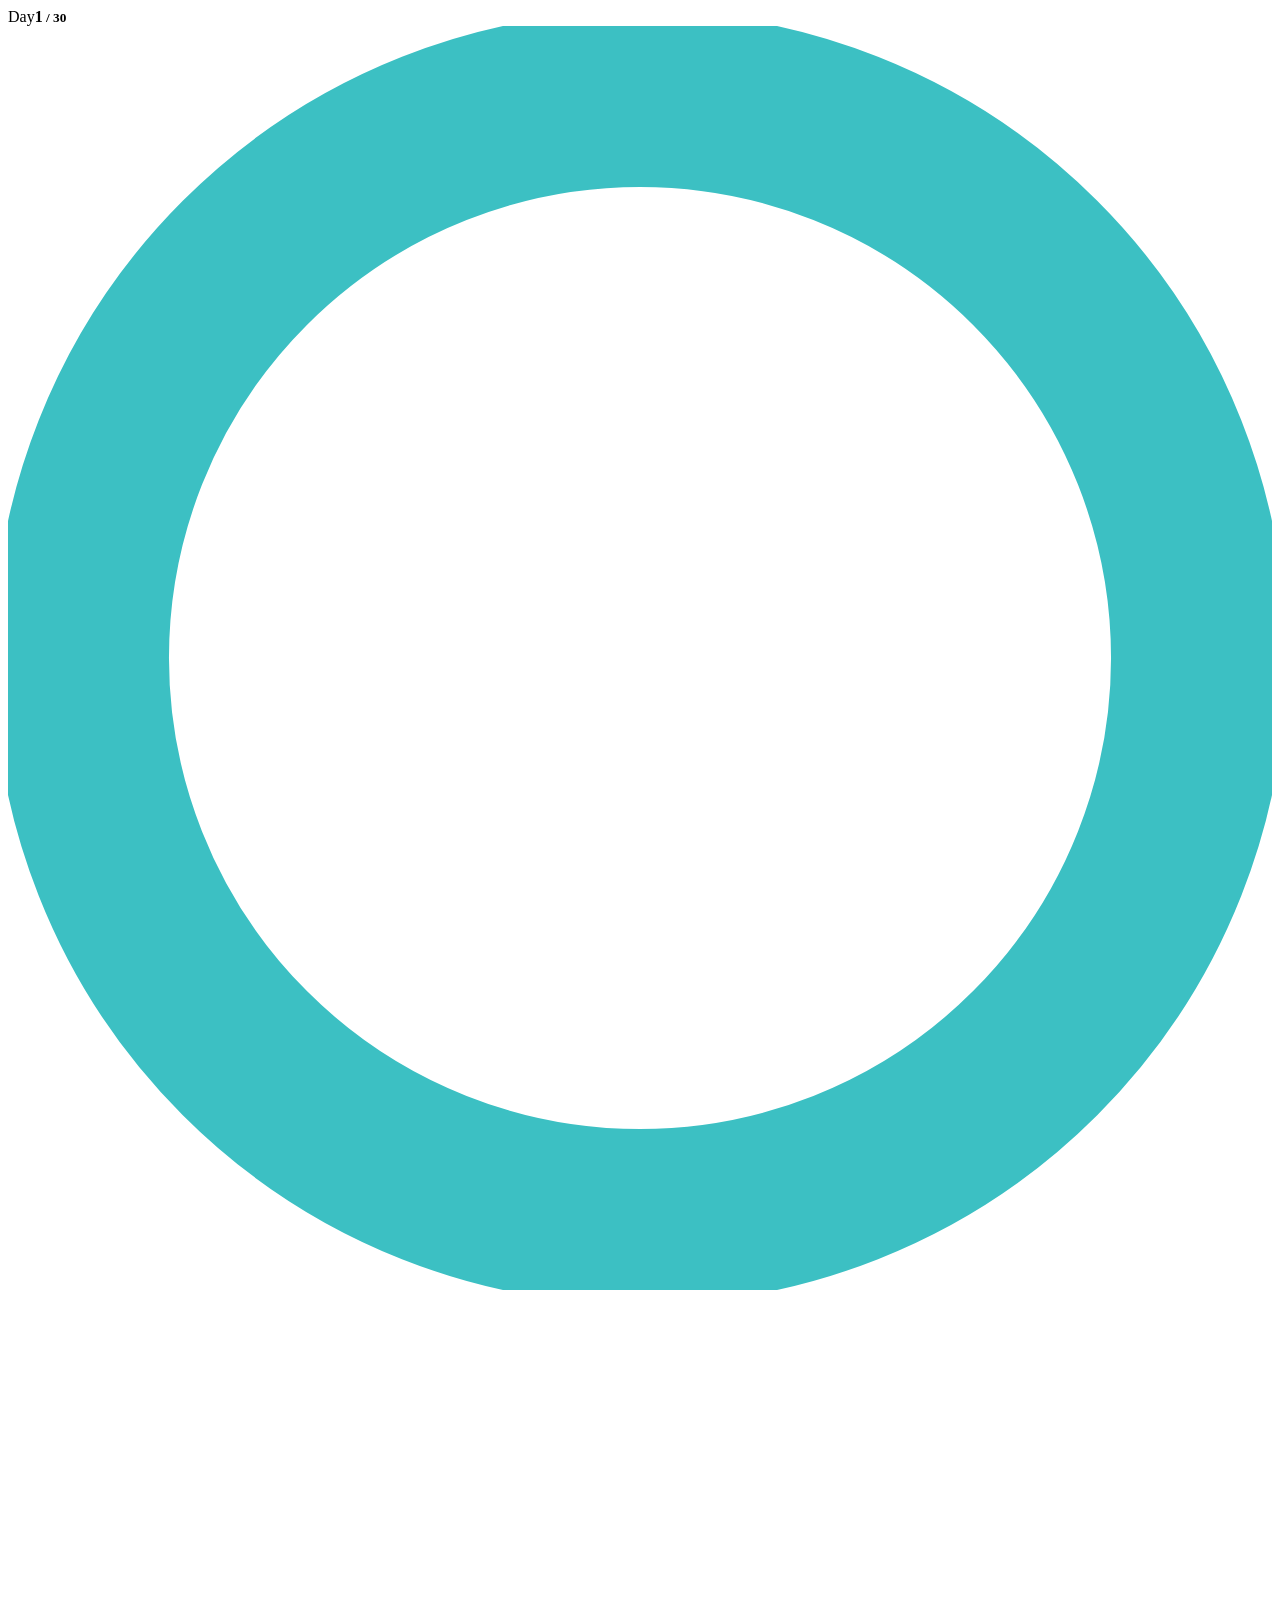
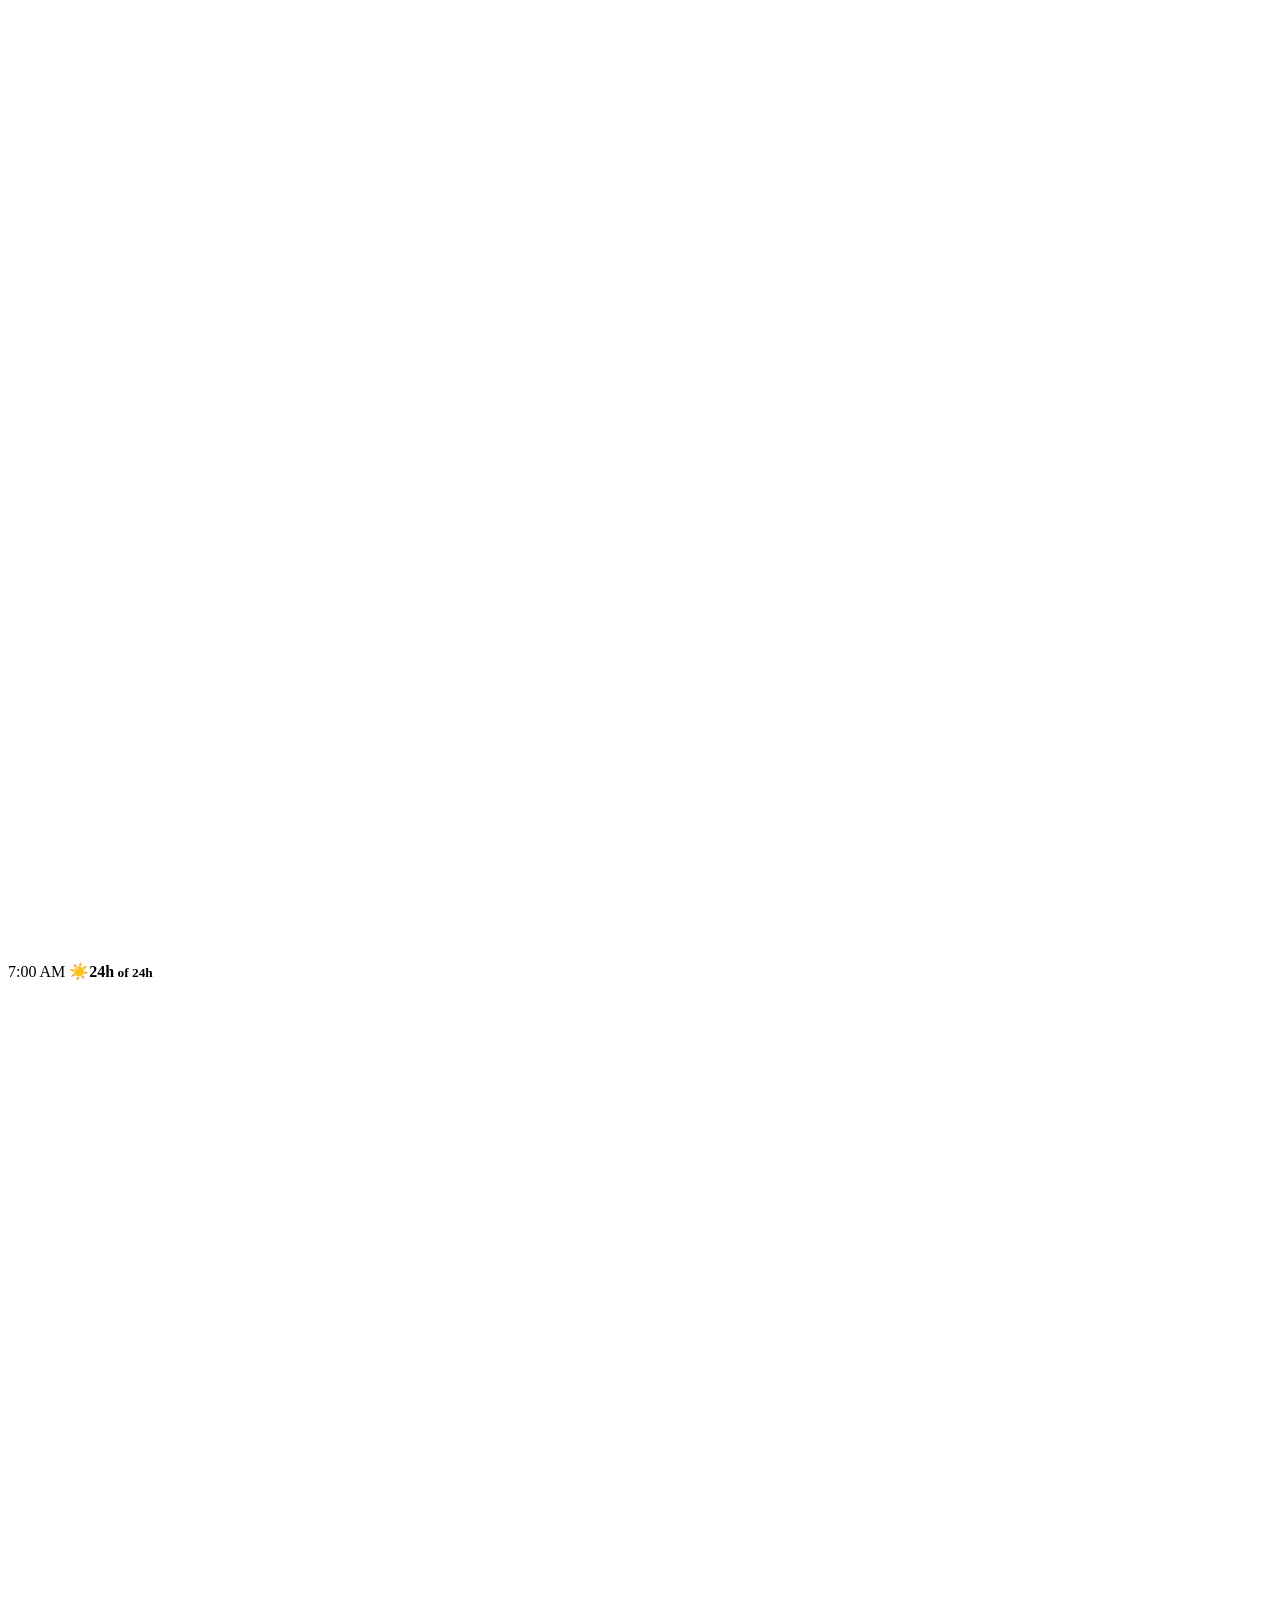
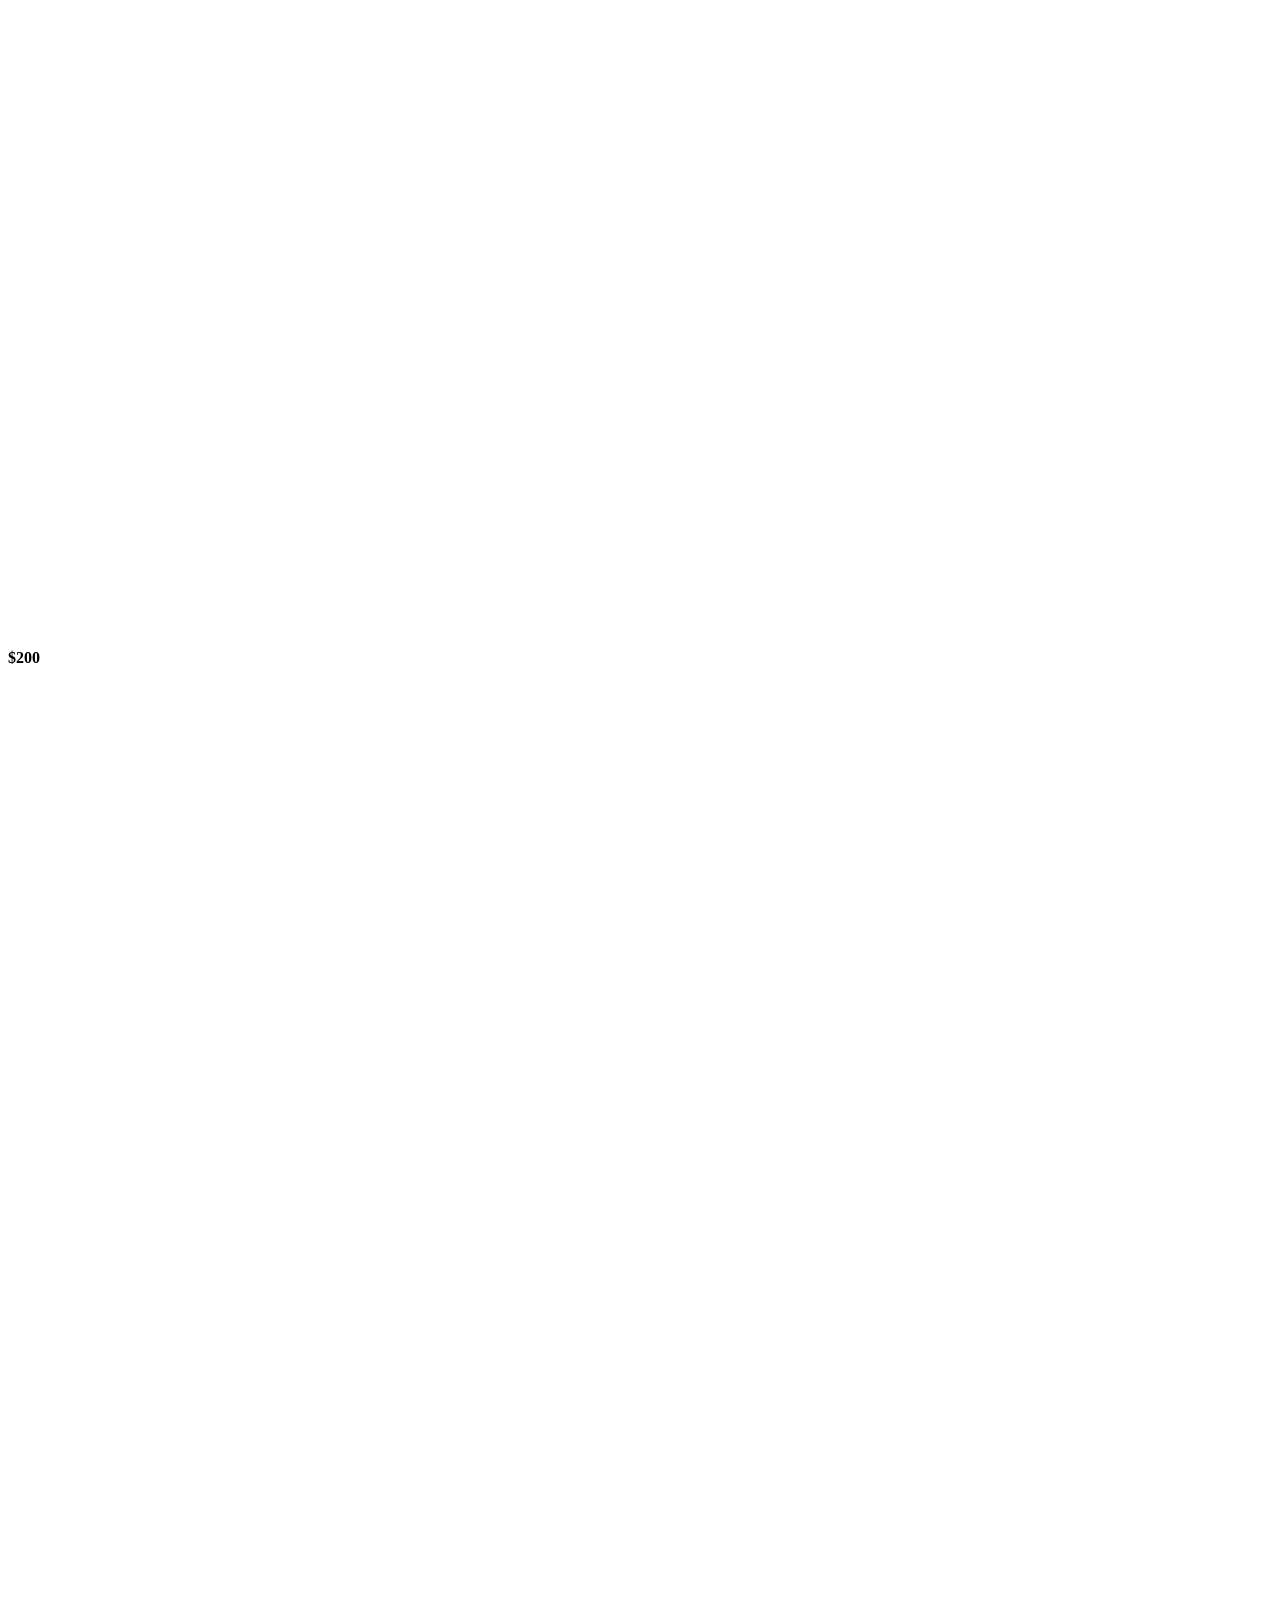
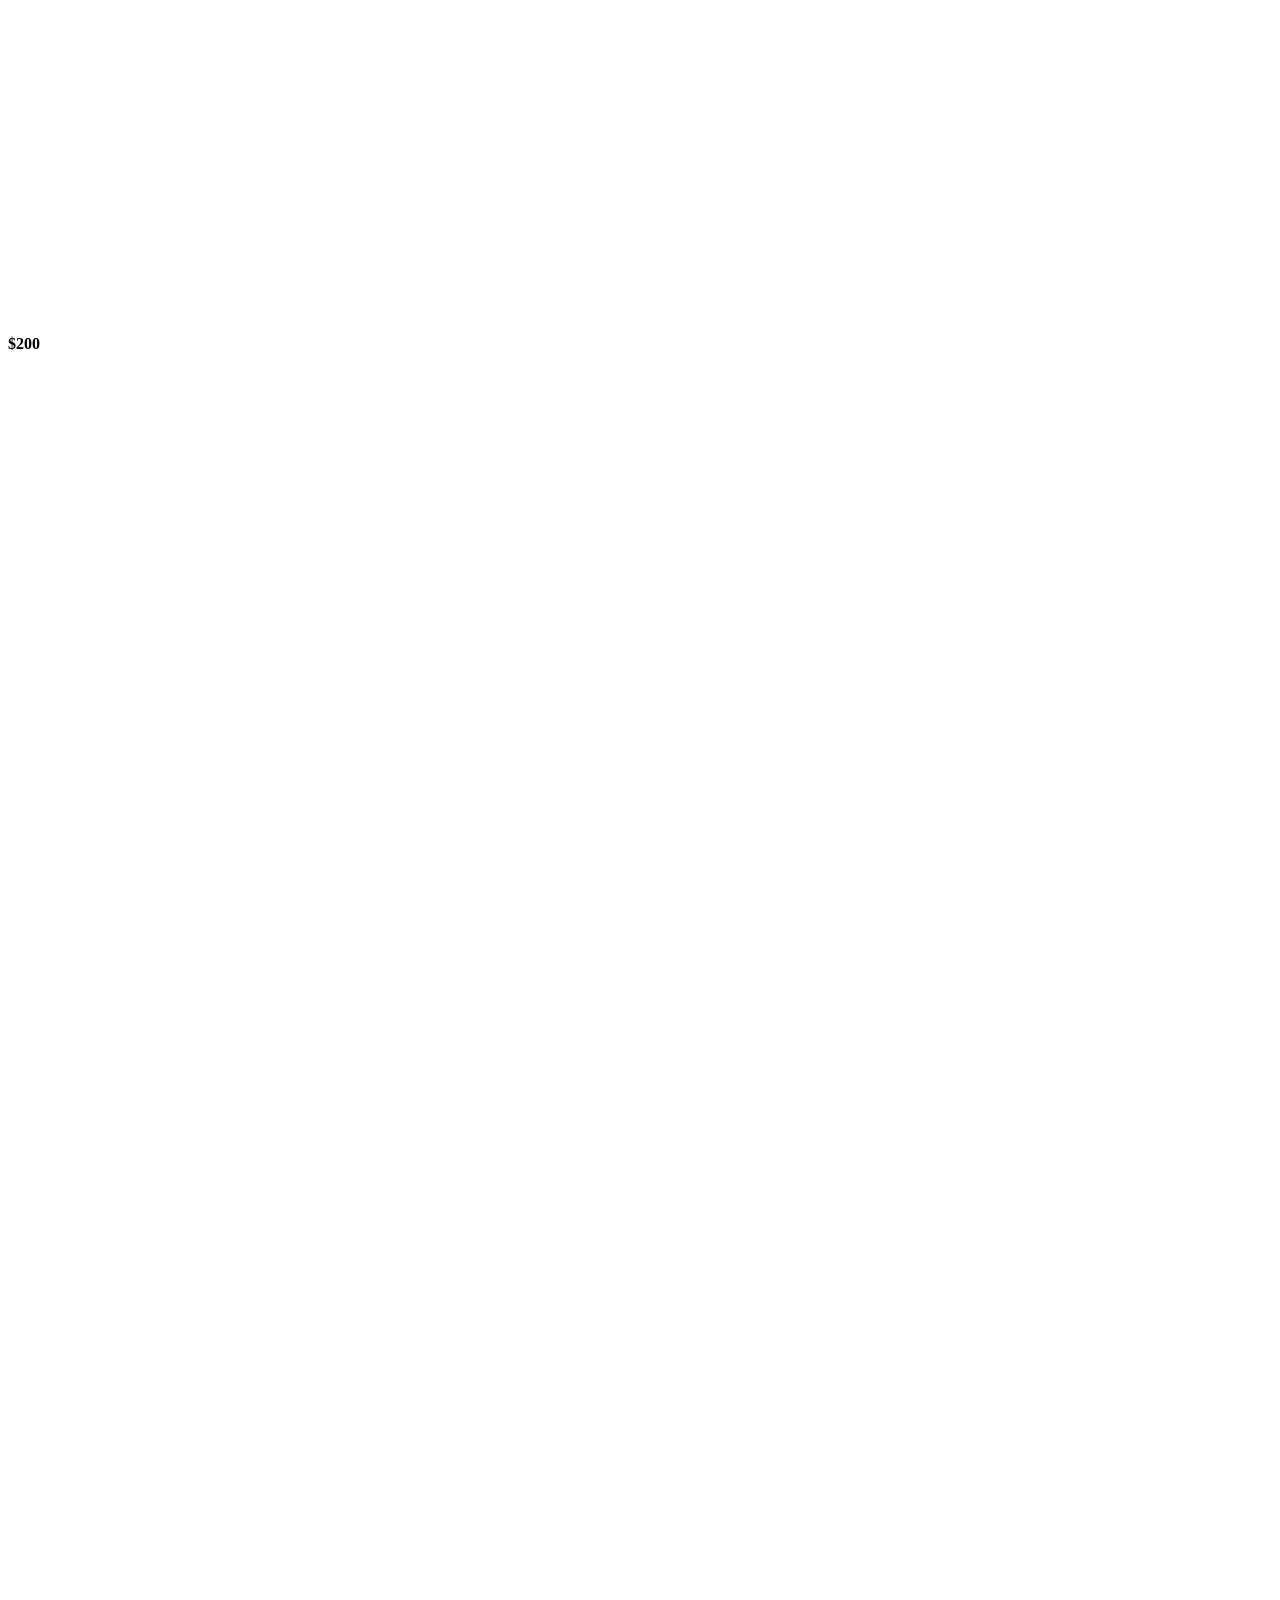
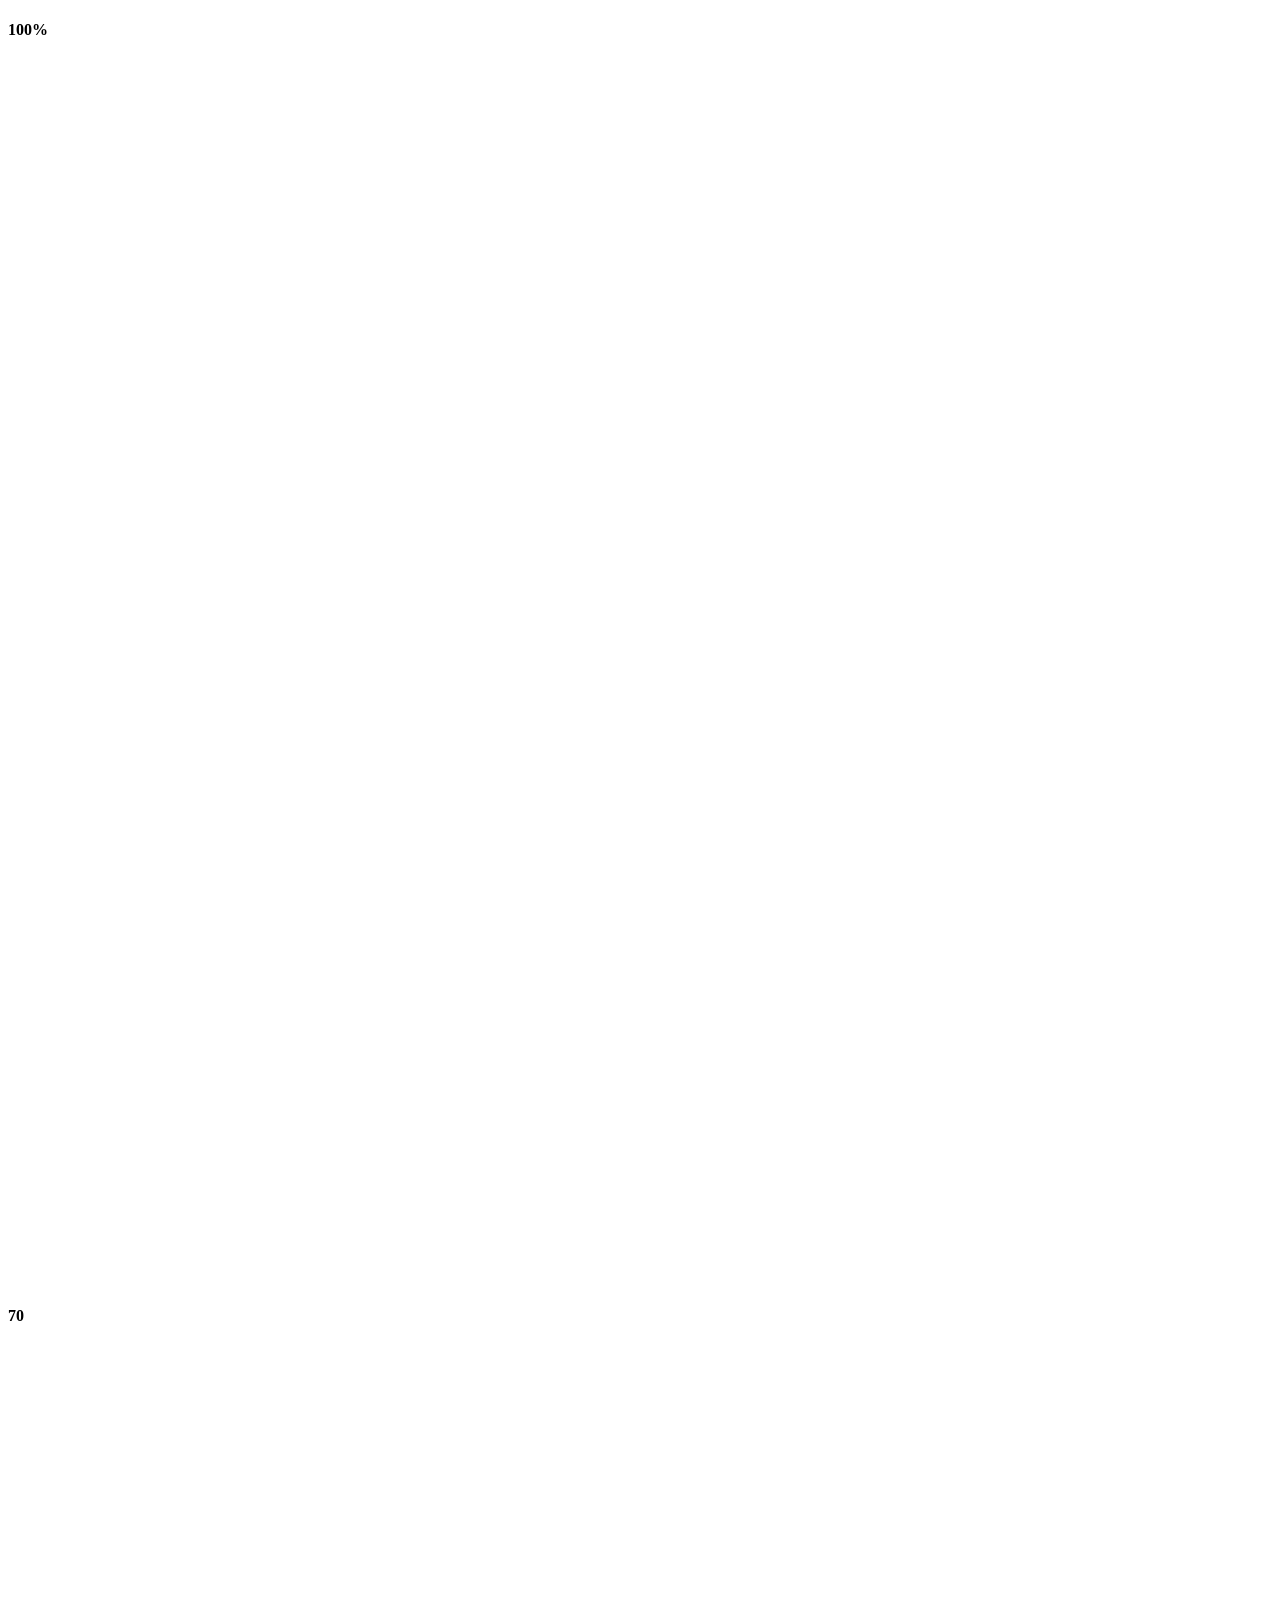
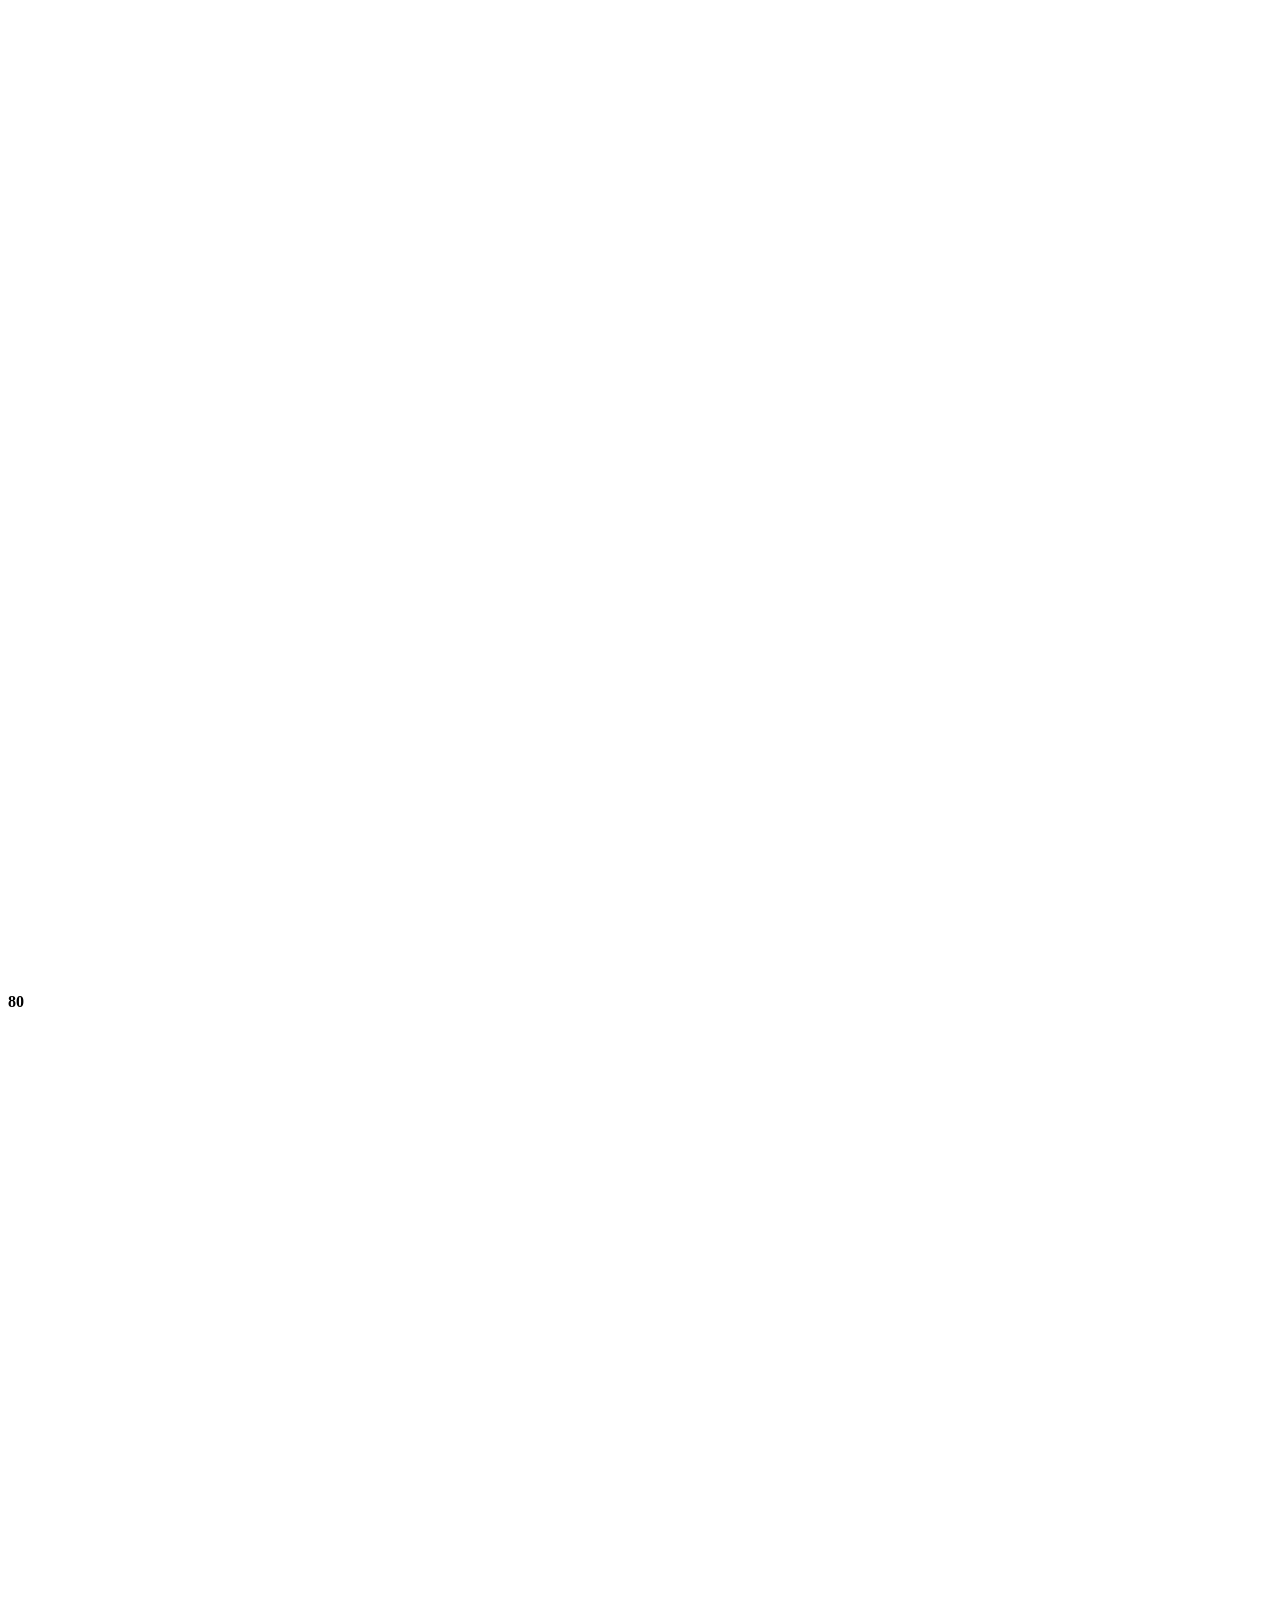
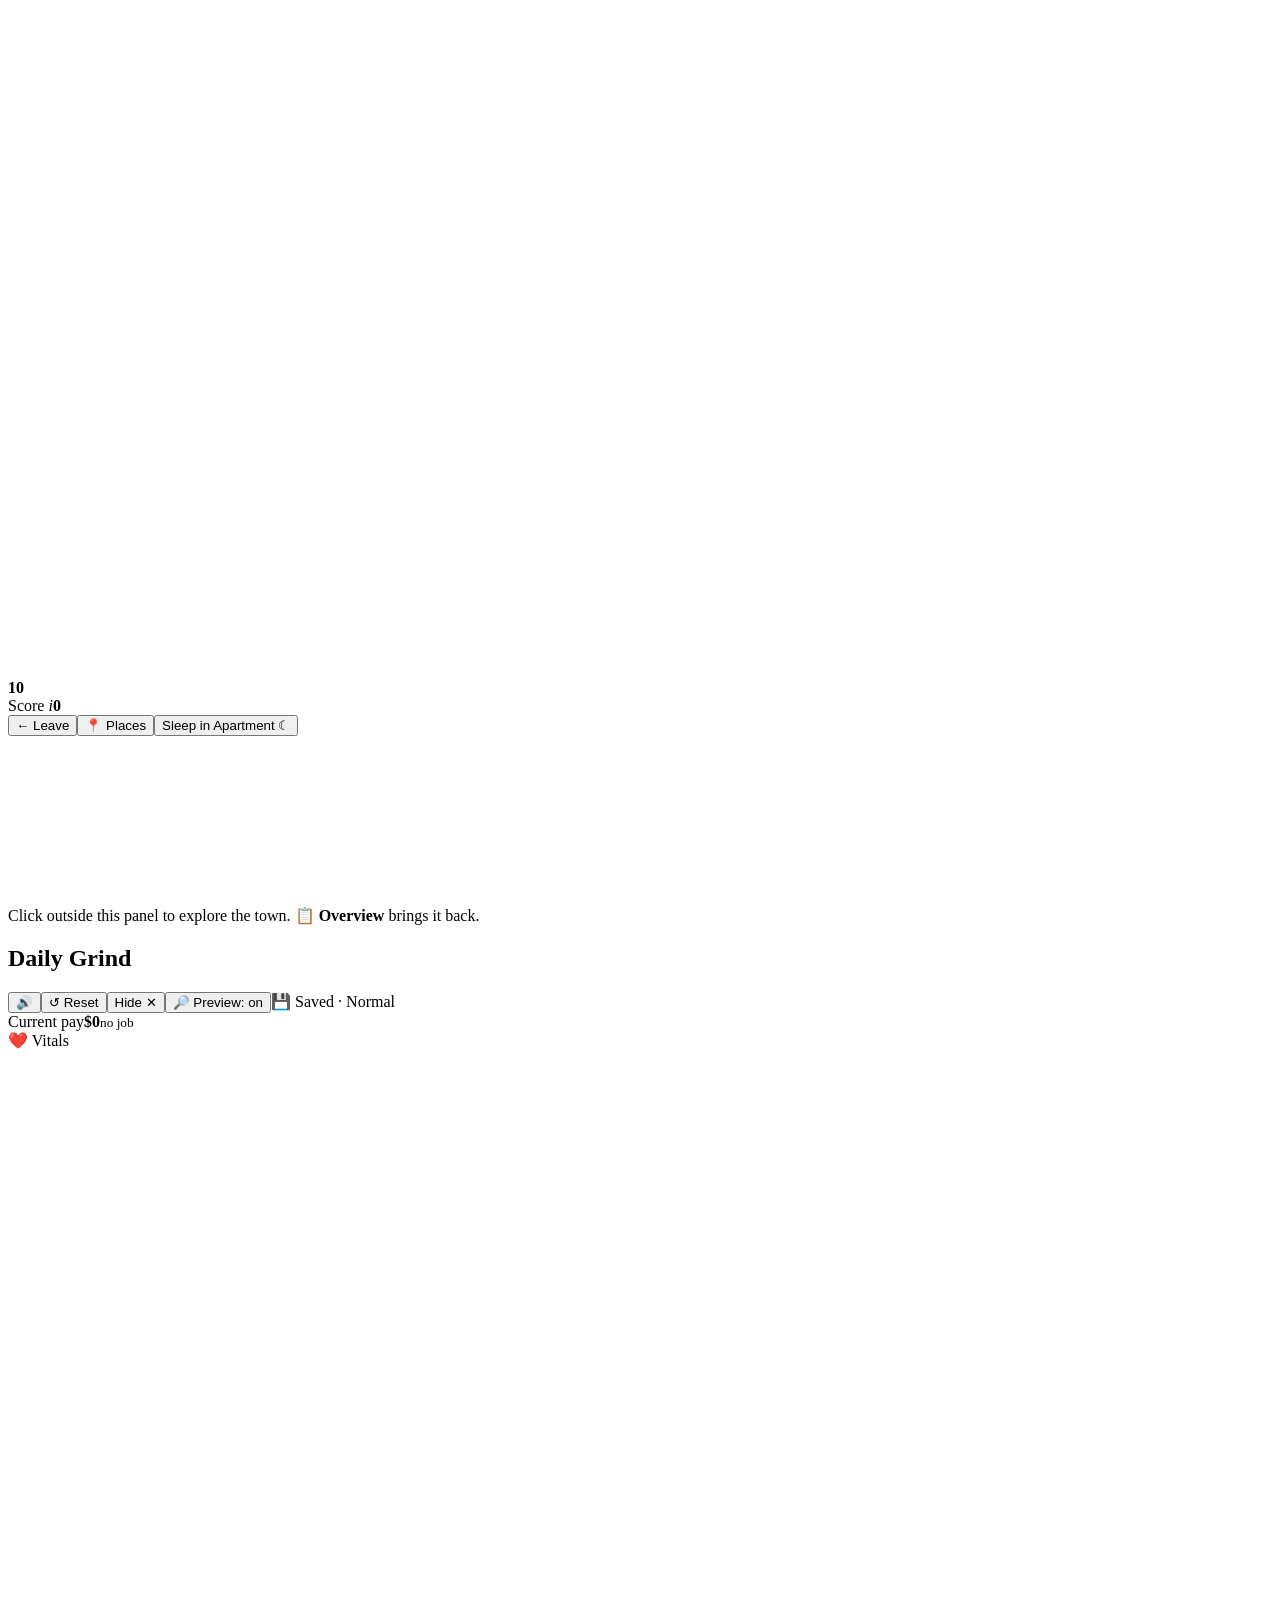
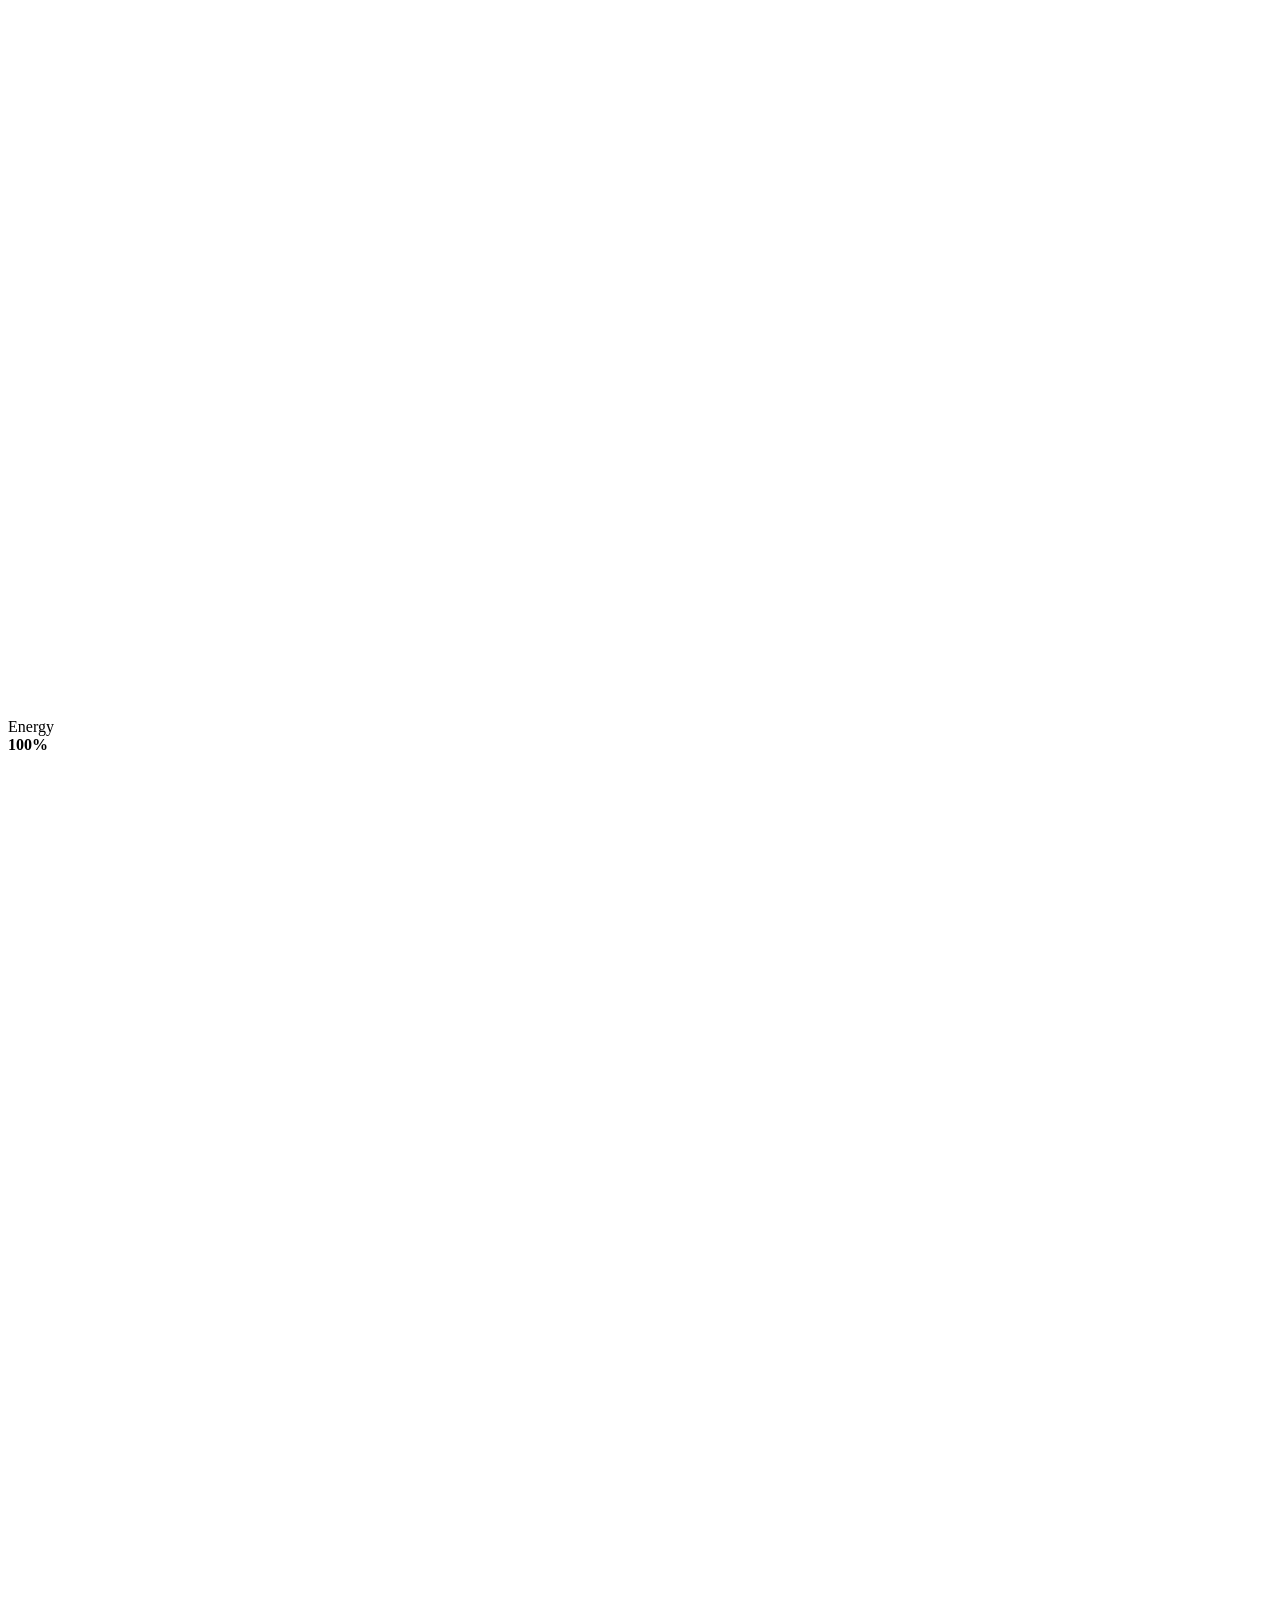
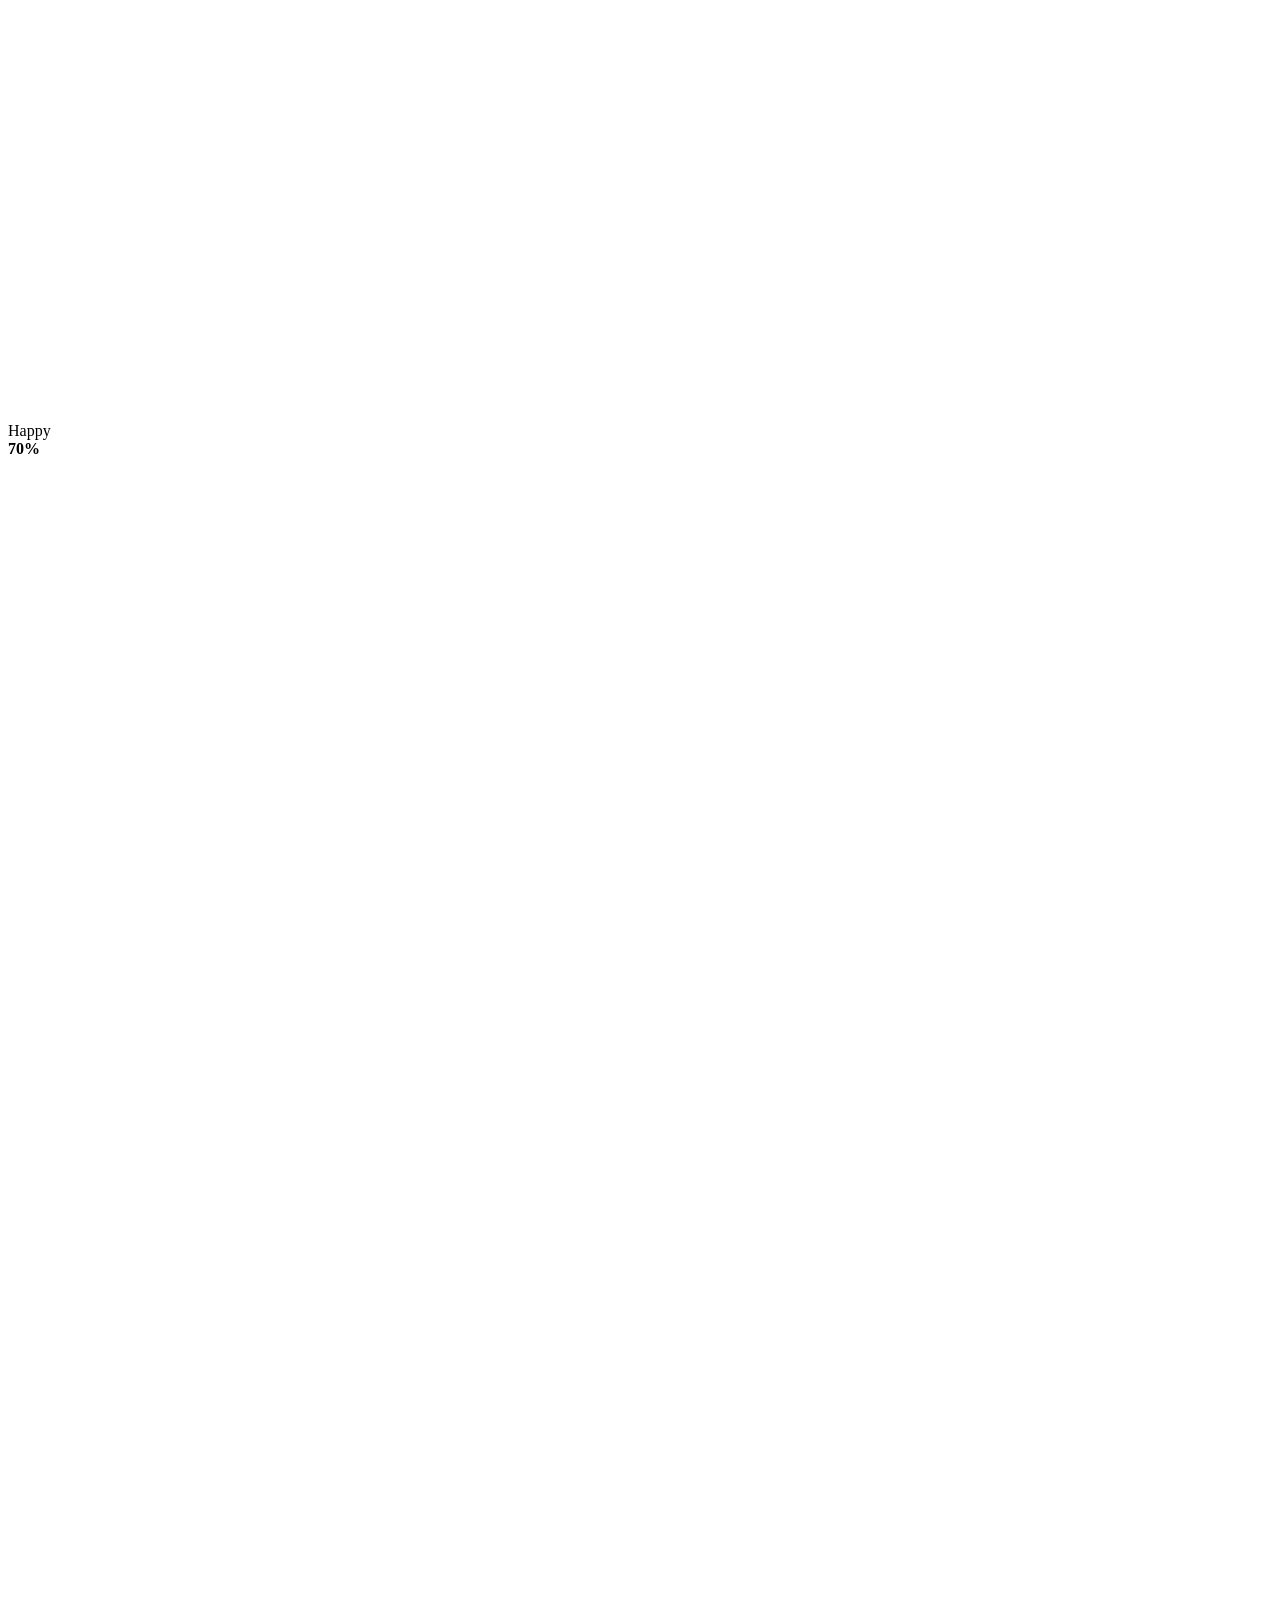
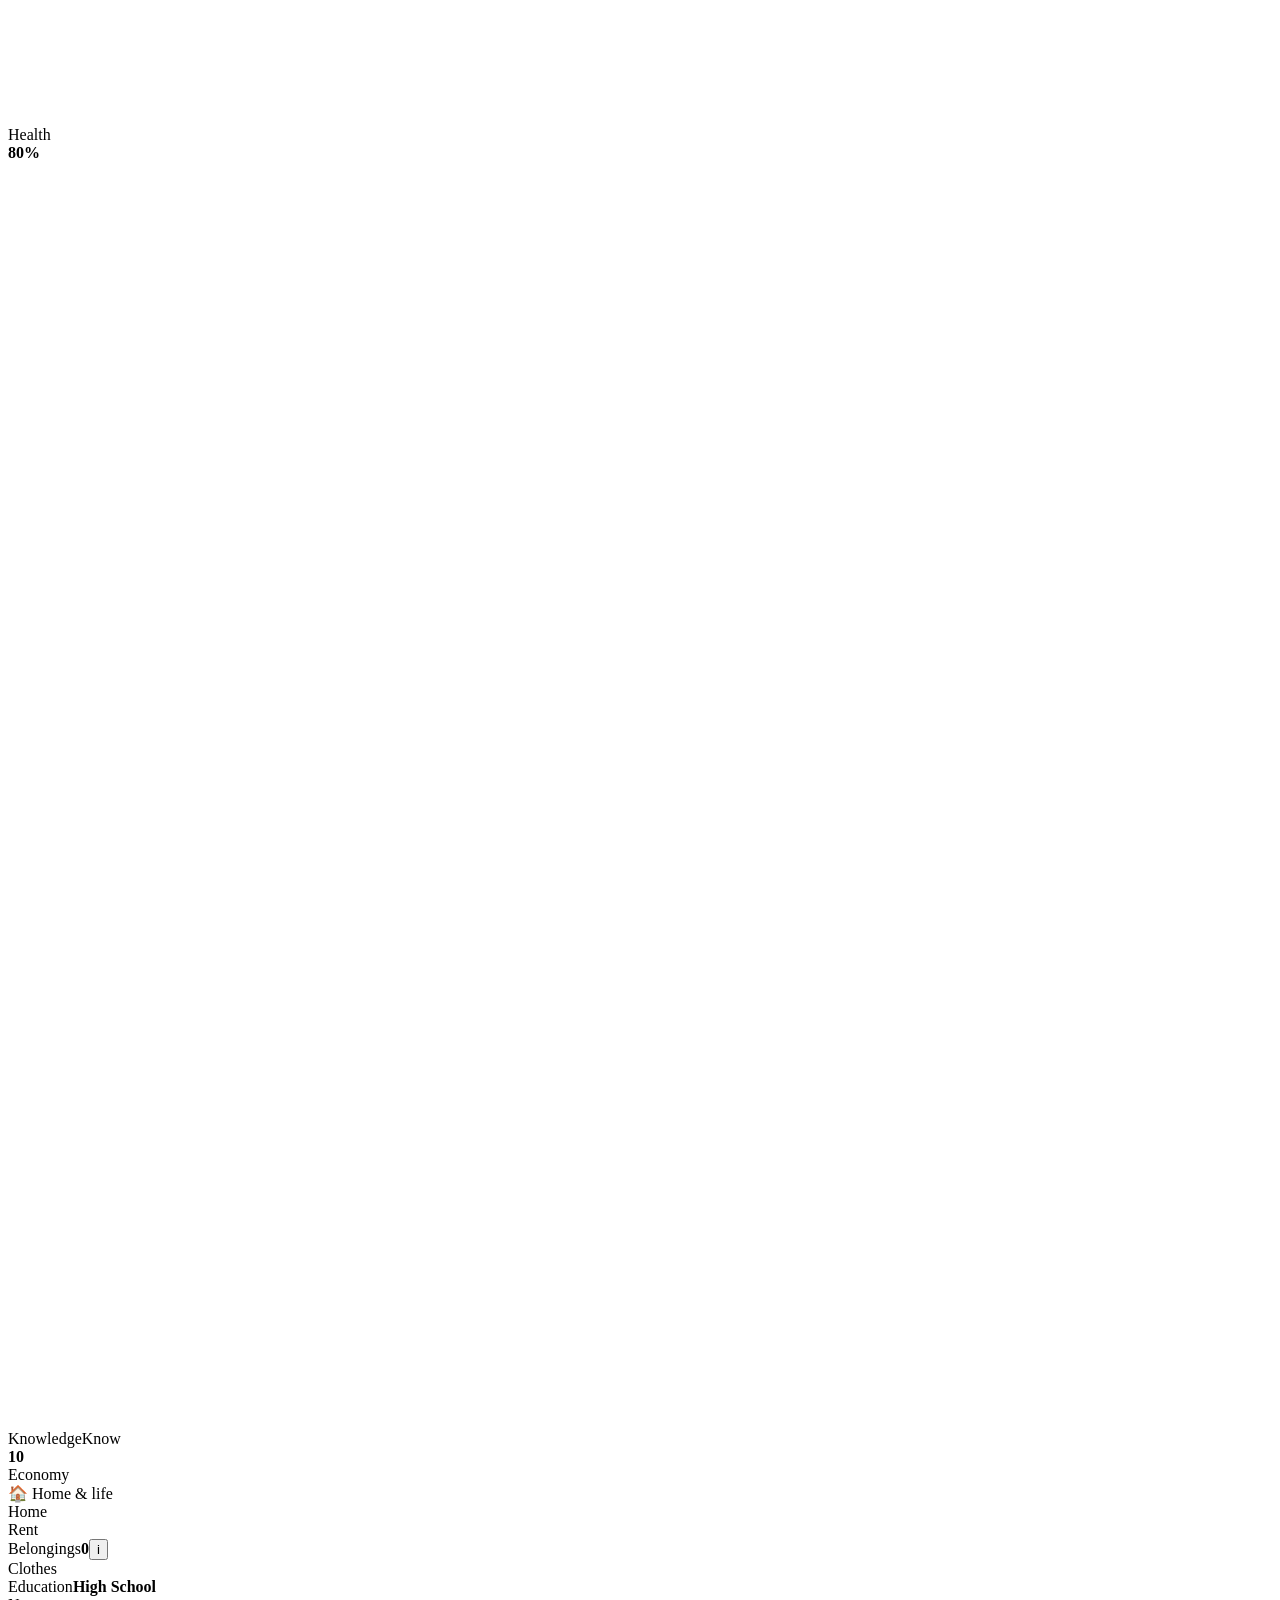
<file: src/index.html>
<!DOCTYPE html>
<html lang="en">
<head>
<meta charset="utf-8">
<meta name="viewport" content="width=device-width, initial-scale=1, viewport-fit=cover">
<title>Daily Grind</title>
<meta name="description" content="Daily Grind: build a life from scratch in a small town. Work, study, save, and keep up with your rivals.">
<!--@site-->
<meta name="theme-color" content="#34312e">
<link rel="manifest" href="manifest.webmanifest">
<link rel="icon" type="image/png" href="icons/icon-192.png">
<link rel="apple-touch-icon" href="icons/icon-192.png">
<!--@/site-->
<style>
/*@css*/
</style>
</head>
<body>
<svg width="0" height="0" style="position:absolute" aria-hidden="true"><defs>
<linearGradient id="glass" x1="0" y1="0" x2="1" y2="1"><stop offset="0" stop-color="#a9d3e6"/><stop offset=".5" stop-color="#4f7fa0"/><stop offset="1" stop-color="#1f3d56"/></linearGradient>
<linearGradient id="warm" x1="0" y1="0" x2="0" y2="1"><stop offset="0" stop-color="#ffe7ae"/><stop offset="1" stop-color="#f0a950"/></linearGradient>
<linearGradient id="shade" x1="0" y1="0" x2="0" y2="1"><stop offset="0" stop-color="#000" stop-opacity="0"/><stop offset="1" stop-color="#000" stop-opacity=".28"/></linearGradient>
<linearGradient id="screen" x1="0" y1="0" x2="1" y2="1"><stop offset="0" stop-color="#ff3d81"/><stop offset="1" stop-color="#3d7bff"/></linearGradient>
<linearGradient id="screen2" x1="0" y1="0" x2="1" y2="1"><stop offset="0" stop-color="#2ee6c5"/><stop offset="1" stop-color="#7a3dff"/></linearGradient>
<linearGradient id="poster1" x1="0" y1="0" x2="0" y2="1"><stop offset="0" stop-color="#f2994a"/><stop offset="1" stop-color="#8e2de2"/></linearGradient>
<linearGradient id="poster2" x1="0" y1="0" x2="0" y2="1"><stop offset="0" stop-color="#27b3ff"/><stop offset="1" stop-color="#0b2a6b"/></linearGradient>
<pattern id="brick" width="10" height="6" patternUnits="userSpaceOnUse"><rect width="10" height="6" fill="#a65a43"/><path d="M0 3h10M5 0v3M0 3v3" stroke="#7d3f2e" stroke-width=".6" fill="none"/></pattern>
<pattern id="wood" width="4" height="10" patternUnits="userSpaceOnUse"><rect width="4" height="10" fill="#9a6b43"/><path d="M0 0v10" stroke="#7a5232" stroke-width=".7"/></pattern>
<radialGradient id="leaf" cx=".35" cy=".3" r=".8"><stop offset="0" stop-color="#9bd65f"/><stop offset="1" stop-color="#3a8a38"/></radialGradient>
<linearGradient id="water" x1="0" y1="0" x2="1" y2="1"><stop offset="0" stop-color="#8fd0ee"/><stop offset="1" stop-color="#3f86b5"/></linearGradient>
<linearGradient id="col" x1="0" y1="0" x2="1" y2="0"><stop offset="0" stop-color="#fff"/><stop offset=".6" stop-color="#ddd8cb"/><stop offset="1" stop-color="#b9b3a3"/></linearGradient>
<radialGradient id="gold" cx=".35" cy=".3" r=".8"><stop offset="0" stop-color="#fff0a8"/><stop offset="1" stop-color="#b8860b"/></radialGradient>
<pattern id="brickd" width="10" height="6" patternUnits="userSpaceOnUse"><rect width="10" height="6" fill="#5c3b31"/><path d="M0 3h10M5 0v3M0 3v3" stroke="#3d2620" stroke-width=".6" fill="none"/></pattern>
</defs></svg>
<header class="hud" id="hud">
  <div class="hstats">
    <div class="tcell"><span class="l">Day</span><b><span id="day">1</span><small id="dayMax"> / 30</small></b></div>
        <div class="tcell tleft" id="donutWrap"><svg class="donut" viewBox="0 0 36 36" aria-hidden="true"><circle cx="18" cy="18" r="15.9155" fill="none" stroke="rgba(255,255,255,.18)" stroke-width="5"/><circle id="donut" cx="18" cy="18" r="15.9155" fill="none" stroke="#3cc0c3" stroke-width="5" stroke-dasharray="100 100" stroke-linecap="round" transform="rotate(-90 18 18)"/><text id="donutTxt" x="18" y="21" text-anchor="middle" font-size="8.5" font-weight="800" fill="#fff">100%</text></svg><div><span class="l"><svg class="ic" viewBox="0 0 24 24" aria-hidden="true"><use href="#ic-time"/></svg><span id="clockNow">7:00 AM</span> <span id="clockIcon">☀️</span></span><b><span id="ap">24h</span><small id="apOf"> of 24h</small></b></div></div>
        
    <div class="tcell" id="hNwC" data-tip="Net worth: cash + bank + investments + the resale value of your things, minus any loan and bills you owe. Ranks are milestones on the way: the game runs to its last day." tabindex="0"><span class="l icl"><svg class="ic" viewBox="0 0 24 24" role="img" aria-label="Net worth"><use href="#ic-worth"/></svg></span><b id="hNw">$200</b></div>
    <div class="tcell" data-tip="Cash in hand. Pays for food, shopping and rent. Bank savings and investments are not included." tabindex="0"><span class="l icl"><svg class="ic" viewBox="0 0 24 24" role="img" aria-label="Cash"><use href="#ic-cash"/></svg></span><b id="hCash">$200</b></div>
    <div class="tcell" data-tip="Energy: work and study use it up; food, rest and sleep restore it. Under 30% your shifts pay less and you fall ill more easily." tabindex="0"><span class="l icl"><svg class="ic" viewBox="0 0 24 24" role="img" aria-label="Energy"><use href="#ic-energy"/></svg></span><b id="hEn">100%</b></div>
    <div class="tcell" data-tip="Happiness: fun, good food and comfort at home raise it. Low happiness cuts your pay, and too long at rock bottom ends the game." tabindex="0"><span class="l icl"><svg class="ic" viewBox="0 0 24 24" role="img" aria-label="Happiness"><use href="#ic-happy"/></svg></span><b id="hHp">70</b></div>
    <div class="tcell" data-tip="Health: healthy meals, the gym and sleeping at home raise it. Junk food, hunger and illness lower it. Poor health means more illness and lower pay." tabindex="0"><span class="l icl"><svg class="ic" viewBox="0 0 24 24" role="img" aria-label="Health"><use href="#ic-health"/></svg></span><b id="hHl">80</b></div>
    <div class="tcell" data-tip="Knowledge: grows with study, devices and investing. Better jobs need more of it, and it raises your shift pay." tabindex="0"><span class="l icl"><svg class="ic" viewBox="0 0 24 24" role="img" aria-label="Knowledge"><use href="#ic-know"/></svg></span><b id="hKn">10</b></div>
    <div class="tcell" id="hInvC" hidden><span class="l">Invest</span><b id="hInv">$0</b><small id="hInvPL"></small></div>
    <div class="tcell sc" data-tip="score" tabindex="0"><span class="l"><span class="sclbl">Score </span><i class="hinfo" aria-label="How the score is worked out">i</i></span><b id="hScore">0</b><small id="hBest"></small></div>
  </div>
  <div class="actbar" id="actbar"><button class="btn alt" id="hudLeave">← Leave</button><button class="btn alt places-btn" id="hudPlaces" title="List of places">📍 Places</button><button class="btn alt" id="hudOv" hidden title="Show the overview window">📋 Overview</button><button class="btn" id="hudEnd">Sleep in Apartment ☾</button></div>
  <div class="daybar" id="daybar" aria-hidden="true"></div>
</header>
<main class="board" id="board">
  <svg id="map" class="map" aria-hidden="true"></svg>
  <div class="cloud"></div><div class="cloud b"></div>
  <section class="center" id="center" aria-label="Game panel">
    <div id="sr" class="sr" aria-live="polite" aria-atomic="true"></div>
    <div id="overview">
      <p class="ovtip">Click outside this panel to explore the town. <b>📋 Overview</b> brings it back.</p>
      <h1>Daily Grind</h1> <button class="mute" id="muteBtn" aria-pressed="false" title="Sound on/off">🔊</button><button class="mute reset" id="resetBtn" title="Wipe the save and start a fresh game">↺ Reset</button><button class="mute ovhide" id="ovHide" title="Hide this panel to see the whole town">Hide ✕</button><button class="mute" id="previewBtn" aria-pressed="true" title="Ask before big actions, showing what they will cost">🔎 Preview: on</button><span class="saved"><span id="saveSt" role="status" title="Your progress is saved in this browser">💾 Saved</span> · <span id="diffTag">Normal</span></span>
      <div class="top">
        <div class="tcell pay"><span class="l">Current pay</span><b id="pay">$0</b><small id="payRole">no job</small>
          <div class="grp g-vit inpay">
            <div class="gh">❤️ Vitals</div>
            <div class="mrow"><span><svg class="ic" viewBox="0 0 24 24" aria-hidden="true"><use href="#ic-energy"/></svg>Energy</span><div class="bar"><i id="enBar"></i></div><b id="energy">100%</b></div>
            <div class="mrow"><span><svg class="ic" viewBox="0 0 24 24" aria-hidden="true"><use href="#ic-happy"/></svg>Happy</span><div class="bar"><i id="hpBar"></i></div><b id="happy">70%</b></div>
            <div class="mrow"><span><svg class="ic" viewBox="0 0 24 24" aria-hidden="true"><use href="#ic-health"/></svg>Health</span><div class="bar"><i id="hlBar"></i></div><b id="health">80%</b></div>
            <div class="mrow"><span><svg class="ic" viewBox="0 0 24 24" aria-hidden="true"><use href="#ic-know"/></svg><span class="lfull">Knowledge</span><span class="lshort">Know</span></span><div class="bar kb"><i id="knBar"></i></div><b id="know">10</b></div>
            <div class="meal" id="meal"></div>
          </div>
        </div>
        <div class="tcell econ"><span class="l">Economy</span><div id="econ"></div></div>
      </div>
      <div class="goals" id="goals" hidden></div>
      <div class="alerts" id="warn" hidden></div>
      <div class="moment" id="momentBox" hidden></div>
      <div class="sumcard" id="sumcard" hidden></div>
      <div class="grp g-life g-home">
        <div class="gh">🏠 Home &amp; life</div>
        <div class="hgrid">
          <div class="kv"><span>Home</span><b id="homeName"></b></div>
          <div class="kv"><span>Rent</span><b id="rent"></b></div>
          <div class="kv"><span>Belongings</span><b class="belb"><span id="belong">0</span><button type="button" class="ib belbtn" id="belongBtn" aria-expanded="false" aria-controls="belongPop" title="Everything you own">i</button></b></div>
          <div class="belpop" id="belongPop" hidden></div>
          <div class="kv"><span>Clothes</span><span id="wardrobe" class="wchips"></span></div>
          <div class="kv"><span>Education</span><b id="edu">High School</b></div>
          <div class="kv sub"><span id="eduSub">No courses yet</span></div>
        </div>
      </div>
      <div class="grp g-nw">
        <div class="gh">💰 Net worth</div>
        <div class="nwrow"><b id="nw">$200</b><span><span id="goalAmt">next: Comfortable $1,000</span></span></div>
        <div class="seg" id="seg"><i class="s1" id="sgCash"></i><i class="s2" id="sgBank"></i><i class="s4" id="sgInv"></i><i class="s3" id="sgAsset"></i></div>
        <div class="parts">
          <div><span class="dot d1"></span>Cash<b id="cash">$200</b></div>
          <div><span class="dot d2"></span>Bank<b id="bank">$0</b></div>
          <div><span class="dot d4"></span>Invest<b id="invv">$0</b></div>
          <div><span class="dot d3"></span>Assets<b id="assets">$0</b></div>
          <div><span class="dot d5"></span>Loan<b id="loanv" class="owe">$0</b></div>
          <div id="billsRow" hidden><span class="dot d5"></span>Bills<b id="billsv" class="owe">$0</b></div>
        </div>
        <div class="invline" id="invline" hidden></div>
        <p class="bankapp"><button type="button" class="btn alt" id="phoneBtn">📱 Phone</button> <small id="phoneNote"></small></p>
        <div class="invline" id="debtline" hidden></div>
      </div>
      <div class="grp g-riv" id="rivBox" hidden>
        <div class="gh">🏁 Cousins’ scoreboard <small id="rivSub"></small></div>
        <div id="rivList"></div>
      </div>
      <div class="loghead"><h2>Daily log</h2><span style="display:flex;gap:8px"><button class="btn alt" id="logBig" aria-expanded="false" aria-controls="log" title="Show more of the log">Expand log</button><button class="btn alt" id="rulesBtn" title="How the game ends">How it ends</button></span></div>
      <div id="log" role="log"></div>
    </div>

    <div id="shop" hidden>
      <div class="shophead"><h2 id="shopTitle" style="margin:0"></h2></div>
      <div class="say" id="say"></div>
      <div class="result" id="result"></div>
      <div id="shopBody"></div>
    </div>
  </section>
  <div id="evwrap" hidden><div id="event" class="evcard" role="dialog" aria-live="assertive"></div></div>
</main>

<div class="over" id="welcome" role="dialog" aria-modal="true" aria-labelledby="wlT"><div class="card rules welcome-card">
  <h2 id="wlT">Daily Grind</h2>
  <p class="wl-tag">Beat your cousins before the reunion dinner.</p>
  <p class="wl-pitch">Build a life from scratch in a small town. Reach <b><span id="cfgGoal">$1,000</span> net worth</b> without going broke, burning out or skipping meals.</p>
  <div class="wl-start" id="diffs">
    <button class="btn wl-go" data-diff="normal" id="welcomeGo"><b id="welcomeGoT">▶ Start playing</b><small>$200 to start, 20 days, standard prices</small></button>
    <button type="button" class="btn alt wl-go" id="welcomeRivals"><b>🏁 Play against AI rivals</b><small id="welcomeRivalsT">30 days, three cousins, a scoreboard for the reunion dinner</small></button>
    <label class="wl-coach"><input type="checkbox" id="coachOn" checked> Guide me through my first day</label>
    <details id="customGame" class="wmore"><summary><i class="ib">⚙</i>Custom game: rivals, difficulty, starting trait</summary><div class="more-b">
  <details id="traitBox" class="tbox"><summary><span>🎭 Starting trait: <b id="traitPick">No trait</b></span><small>optional · tap to change</small></summary>
  <div class="traits" id="traits" role="radiogroup" aria-label="Starting trait"></div></details>
  <div id="modeWrap"><h3>How do you want to play?</h3>
  <div class="diffs modes" id="modes" role="radiogroup" aria-label="Game mode">
    <button type="button" class="btn" data-mode="single" aria-pressed="true"><b>🎯 Single game</b><small id="modeSingleTxt">20 days, your own score</small></button>
    <button type="button" class="btn alt" data-mode="rivals" aria-pressed="false"><b>🏁 With AI rivals</b><small id="modeRivalsTxt">30 days, your cousins, a reunion-dinner scoreboard</small></button>
  </div>
  <div class="rivopts" id="rivOpts" hidden>
    <div><span>Rivals</span><span class="rseg" id="rivCount"><button type="button" data-rc="1">1</button><button type="button" data-rc="2">2</button><button type="button" data-rc="3" class="on">3</button></span></div>
    <div><span>Level</span><span class="rseg" id="rivLevel"><button type="button" data-rl="easy">Easy</button><button type="button" data-rl="medium" class="on">Medium</button><button type="button" data-rl="expert">Expert</button><button type="button" data-rl="mixed">Mixed</button></span></div>
    <div><span>Town mood</span><span class="rseg" id="rivMood"><button type="button" data-rm="friendly">😊 Friendly</button><button type="button" data-rm="competitive" class="on">⚖️ Competitive</button><button type="button" data-rm="cutthroat">🔪 Cutthroat</button></span></div>
  </div></div>
  <div id="diffsWrap"><h3>Other difficulties</h3>
  <div class="diffs">
    <button class="btn alt" data-diff="easy"><b>Easy</b><small>$500 to start, 20 days, cheaper prices, fewer illnesses</small></button>
    <button class="btn alt" data-diff="hard"><b>Hard</b><small>$100 to start, 20 days, prices +15%, pay −5%, more illness</small></button>
  </div><p class="wl-note">Easy and Hard start the game straight away with the choices above. “Start playing” is Normal.</p></div>
    </div></details>
    <details class="wmore" id="howWorks"><summary><i class="ib">i</i>How the game works</summary>
  <div class="wtiles">
    <div><b>⏱ 24 hours a day</b><span>Walking: <span id="cfgWalk">5 minutes</span> and <span id="cfgWalkE">1%</span> energy per distance step. Destination labels show the total walk.</span></div>
    <div><b>🍽 Eat once a day</b><span>Low energy makes you ill</span></div>
    <div><b>🏠 Rent <span id="cfgRent">every 5 days</span></b><span>Short of cash? It goes on a plan</span></div>
    <div><b>👕 Clothes last <span id="cfgClothes">5 days</span></b><span>Replace them at the Clothes Mall</span></div>
  </div>
    <div class="more-b">Working, studying and shopping all use time. End the day with <b>Sleep in Apartment</b> at home (the most rest) or <b>Sleep outside</b> anywhere else. Keep an eye on energy and happiness: low happiness cuts your pay. Start with a job at the Employment Office, work shifts, then study at City College for better jobs. The <b>First week</b> checklist guides your first days, and the game saves automatically.</div></details>
  </div>
</div></div>
<div class="over" id="rules" role="dialog" aria-modal="true" aria-labelledby="rlT"><div class="card rules">
  <h2 id="rlT">How the game ends</h2>
  <h3 class="win">You win</h3>
  <ul><li><b>Net worth reaches <span id="cfgGoal2">$1,000</span></b>: cash + bank + investments + the resale value of your things, minus hospital debt, rent arrears and any loan you owe<span id="rlWin">, within 20 days</span>. That makes you <b id="cfgRank1">🙂 Comfortable</b>, the first rank.</li>
  <li>Keep playing for a higher rank: <span id="cfgRanks"><b>💼 Wealthy</b> at $5,000 and <b>👑 Tycoon</b> at $10,000 (ranks are milestones: the game goes on to its last day)</span>. When time runs out, your best rank is your final result.</li>
  <li><span id="cfgOnTime">Reach a rank by its target day for bonus points.</span></li></ul>
  <h3 class="lose">You lose</h3>
  <ul>
    <li><b>Bankrupt:</b> <span id="cfgBankrupt">net worth under $0 for three days in a row.</span></li>
    <li><b>Loan default:</b> <span id="cfgLoanDefault">you owe more than $10,000, or have not repaid your loan in full 5 days after its due date.</span></li>
    <li><b>Exhaustion:</b> energy at 10% or less at the end of two days in a row.</li>
    <li><b>You gave up:</b> happiness at 10 or less for three days in a row.</li>
    <li><b>Hospitalised:</b> <span id="cfgHungry">three days</span> in a row without a meal.</li>
    <li><b>Time’s up:</b> <span id="rlTime">Day 20 passes and you are still under $1,000.</span></li>
  </ul>
  <h3>Stress that builds before then</h3>
  <ul>
    <li><b>Every night:</b> <span id="cfgNight">happiness −5 and knowledge −2</span>, then sleep adds energy, happiness and health back for each hour you had left (more at home; <span id="cfgSleepHap">happiness for at most 12 hours</span>).</li>
    <li><b>Tired (energy under 30):</b> shifts pay 15% less. Low energy that lasts also raises your chance of falling ill overnight: <span id="cfgIllEn">about 40% a night under 11 energy</span> (before health, diet and gym visits lower it).</li>
    <li><b>Morale (happiness under 40 / 25 / 20):</b> shifts pay 10% / 25% / 40% less, and below 20 your boss may demote or fire you.</li>
    <li><b>Factory without a job:</b> <span id="cfgFac">day labour on the loading dock (4h, once a day, no dress code) pays 60% of the lowest Factory wage and does not count as work experience. A safety course (once a game) counts as 1 shift of Factory work experience; a factory tour (once a game) adds a little knowledge.</span></li>
    <li><b>AI rivals:</b> <span id="cfgRivals">in a game with AI rivals, computer players live the same days in the same town.</span></li>
    <li><b>Community Centre:</b> <span id="cfgComm">a night out, karaoke or volunteering lifts your mood, and friends can tip you off about jobs.</span></li>
    <li><b>Free time:</b> <span id="cfgFun">at home, watch a show or play games (1h, −1% energy, +7 happiness, needs a TV or console) or call your family once a day (30m, +3). At the Park, walk (1h, +5 happiness, +1 health) or jog (1h, −8% energy, +4 happiness, +3 health). The Family Restaurant also serves coffee and cake (45m, +3% energy, +6 happiness), a snack rather than a meal.</span></li>
    <li><b>Hunger:</b> skipping the daily meal costs <span id="cfgHunger">20% energy and 15 happiness</span>, and cuts productivity.</li>
    <li><b>Shame:</b> <span id="cfgShame">checked when you end the day: net worth under $0 costs 8 happiness and 5% energy; from day 6, net worth under $100 costs 3 happiness. Nothing is taken during the day.</span></li>
    <li><b>Keyboard:</b> 1–9 press the numbered buttons, E ends the day, Esc leaves a building or closes a window, H opens these rules, M toggles sound. Tab moves between buildings.</li>
    <li><b>Health:</b> a slow-moving vital. Healthy meals, the gym, the Park and sleeping at home raise it; hunger, illness, junk food, burnout and <span id="cfgHpWork">work and study (1 health an hour of shifts, lessons and self-study)</span> lower it. Good health, a healthy diet and regular gym visits all cut your chance of falling ill.</li>
    <li><b>Layoffs and closures (two different things):</b> in a bad economy you can be <b>laid off</b> (the job is gone, so apply for a new one) or your workplace can <b>close</b> for 1 to 4 days (the Work button is disabled, but the job stays on your record and the morning message tells you when it is back). You can only hold one job at a time.</li>
    <li><b>Storylines:</b> <span id="cfgStory">each game has one global storyline (an oil crisis, a pandemic…) that moves prices, pay and interest for everyone, and one industry-specific storyline that hits particular jobs.</span></li>
    <li><b>Bank:</b> <span id="cfgBank">savings earn interest every night; investments follow the economy.</span></li>
    <li><b>Loans:</b> <span id="cfgLoan">Borrow at the Bank in $50 steps.</span></li>
    <li><b>Work limit:</b> you can work at most <span id="cfgWork">12 hours</span> of shifts in one day.</li>
    <li><b>Burnout:</b> <span id="cfgBurn">studying more than 5 hours a day (school plus self-study), or working 9 hours or more a day, three days in a row costs 15 health and cuts shift pay by 20% for 3 days.</span></li>
    <li><b>Illness:</b> <span id="cfgIll">a cold, the flu, dengue or pneumonia.</span> While sick you cannot work. Hospital treatment always cures you (usually after a full day in the ward). The bill is charged the morning after you are released; whatever your cash cannot cover goes on a repayment plan (+<span id="cfgDebt">10%</span> interest, late fees on missed instalments), like rent arrears.</li>
    <li><b>Housing bubble:</b> <span id="cfgHousing">when a housing bubble bursts you may lose your home.</span></li>
    <li><b>City College:</b> while a qualification is in progress, 3 days without a lesson is a warning and 5 to 6 is expulsion. Once you have finished one and not started the next, nothing is skipped. <span id="cfgCert">Earning a qualification adds knowledge and happiness: +5 each for a Certificate, +10 for a Degree, +15 for Honours, +20 for a Masters.</span></li>
  </ul>
  <button class="btn" id="rulesClose" style="margin-top:12px">Got it</button>
</div></div>
<div class="over" id="goalpop" role="dialog" aria-modal="true" aria-labelledby="gpT"><div class="card" style="text-align:center;max-width:420px">
  <div style="font-size:3rem" aria-hidden="true">🎉</div>
  <h2 id="gpT">Getting started: complete!</h2>
  <ul id="gpList" style="text-align:left;list-style:none;padding:0;margin:8px 0"></ul>
  <p id="gpMsg"></p>
  <button class="btn" id="gpGo">Let’s go!</button>
</div></div>
<div class="over" id="certpop" role="dialog" aria-modal="true" aria-labelledby="cpT"><div class="cert">
  <div class="cert-in">
    <div class="cert-seal">🎓</div>
    <div class="cert-k">Certificate of Achievement</div>
    <div class="cert-s">This certifies that</div>
    <div class="cert-name">You</div>
    <div class="cert-s">has successfully completed the</div>
    <h2 id="cpT"></h2>
    <div class="cert-mods" id="cpMods"></div>
    <div class="cert-f"><span id="cpDay"></span><span>Professor Lim · Town City College</span></div>
    <p class="cert-msg" id="cpMsg"></p>
    <button class="btn" id="cpGo">Congratulations! 🎉</button> <button class="btn alt" id="cpNext" hidden>Enrol in the next level</button>
  </div>
</div></div>
<div class="over" id="morning" role="dialog" aria-modal="true" aria-labelledby="mnT"><div class="card morning">
  <h2 id="mnT">☀️ Good morning</h2><p id="mnSub"></p><ul id="mnList"></ul>
  <button class="btn" id="mnGo">Got it</button>
</div></div>
<div class="over" id="over" role="dialog" aria-modal="true" aria-labelledby="overTitle"><div class="card">
  <h2 id="overTitle"></h2><p id="overText"></p><div id="overScore" hidden></div>
  <div style="display:flex;gap:10px;justify-content:center;flex-wrap:wrap"><button class="btn" id="keep" hidden>Keep playing</button><button class="btn alt" id="again">New game</button></div>
</div></div>

<div class="over" id="pvpop" role="dialog" aria-modal="true" aria-labelledby="pvT"><div class="card pv">
  <h2 id="pvT">Do this?</h2><p class="pv-sub" id="pvSub"></p>
  <div id="pvRows"></div><div id="pvWarn"></div><p class="pv-note" id="pvNote"></p>
  <label class="pv-skip"><input type="checkbox" id="pvSkip" checked> Don’t ask me again (turn it back on with the 🔎 button on the Overview)</label>
  <div class="pv-btns"><button class="btn" id="pvGo">Ok</button></div><p class="pv-out">Click or tap outside this box to cancel.</p>
</div></div>
<div id="toasts" aria-live="polite"></div>

<script>
/*@js*/
</script>
</body>
</html>
</file>
